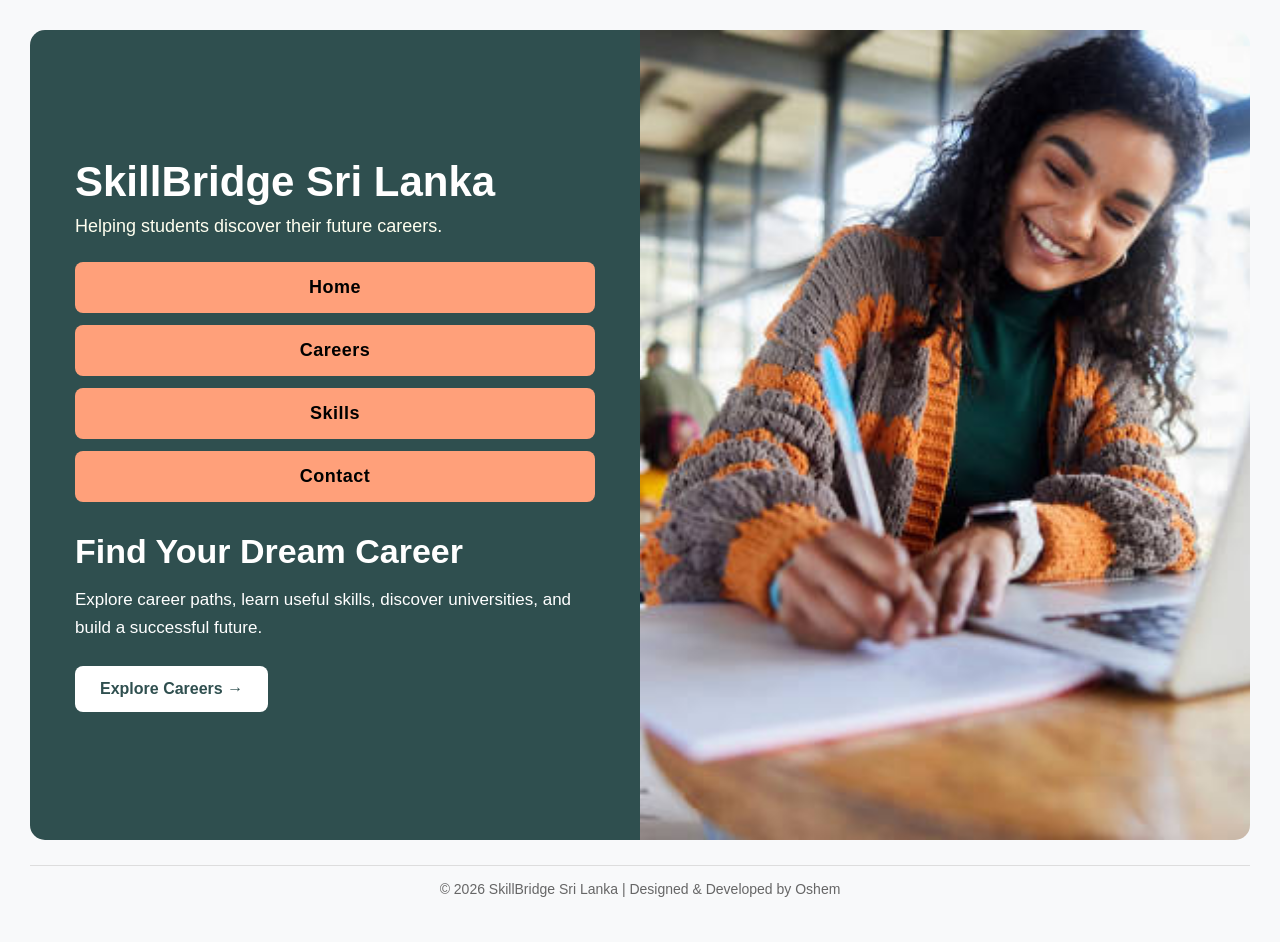
<file: index.html>
<!DOCTYPE html>
<html lang="en">

<head>
    <meta charset="UTF-8">
    <meta name="viewport" content="width=device-width, initial-scale=1.0">

    <title>SkillBridge Sri Lanka | Home</title>

    <link rel="stylesheet" href="css/style.css">
</head>

<body>

    <section class="landing">

        <!-- LEFT SIDE -->

        <div class="landing-content">

            <h1>SkillBridge Sri Lanka</h1>

            <p class="tagline">
                Helping students discover their future careers.
            </p>

            <nav>

                <a href="index.html">Home</a>

                <a href="careers.html">Careers</a>

                <a href="skills.html">Skills</a>

                <a href="contact.html">Contact</a>

            </nav>

            <h2>Find Your Dream Career</h2>

            <p class="description">

                Explore career paths, learn useful skills,
                discover universities, and build a successful future.

            </p>

            <a href="careers.html" class="btn">

                Explore Careers →

            </a>

        </div>


        <!-- RIGHT SIDE -->

        <div class="landing-image">

            <img src="images/hero.jpg"
                 alt="Students exploring career opportunities">

        </div>

    </section>

    <footer>
    <p>&copy; 2026 SkillBridge Sri Lanka | Designed & Developed by Oshem</p>
</footer>

<script src="js/script.js"></script>
</body>

</html>
</file>
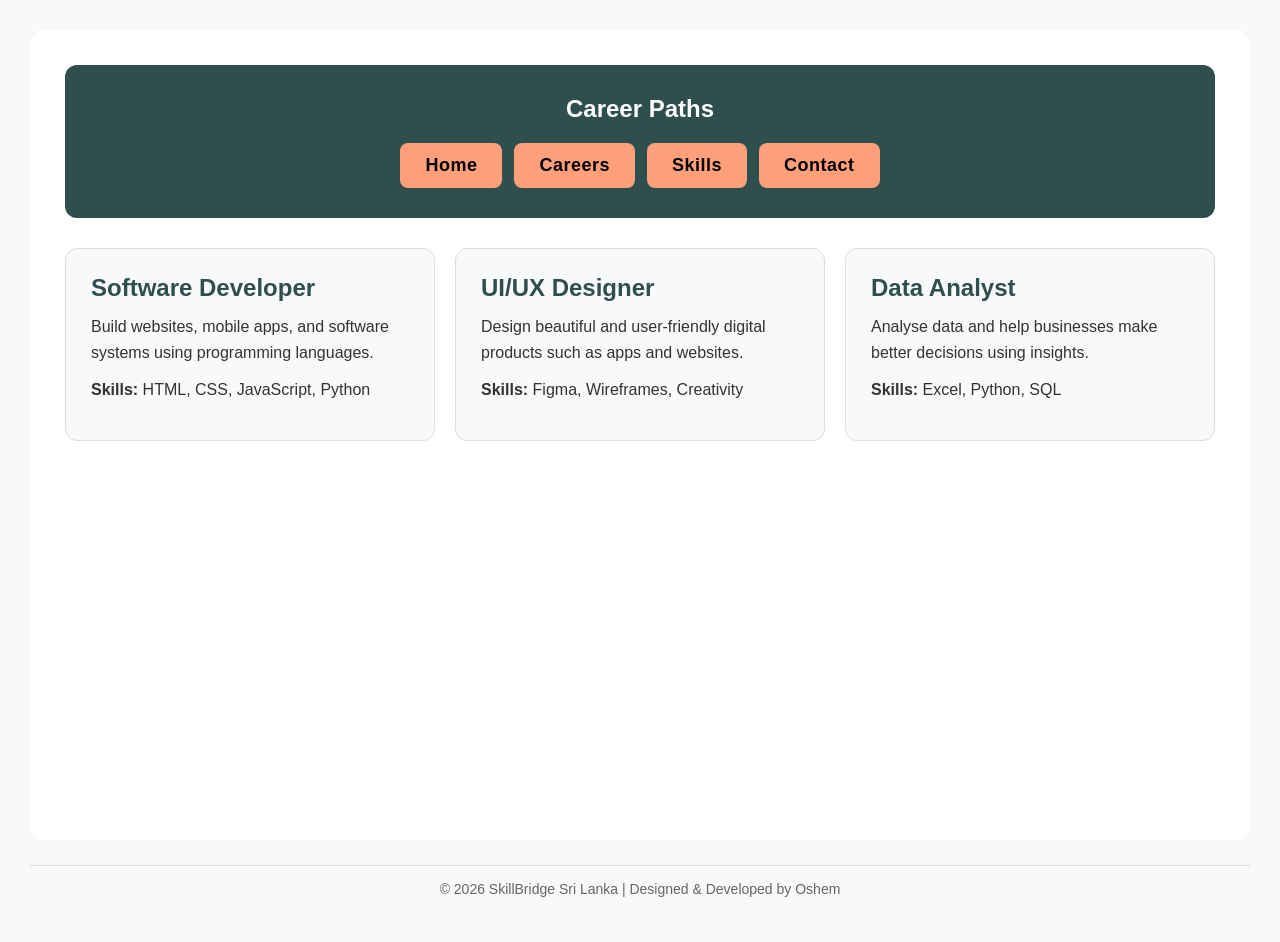
<file: careers.html>
<!DOCTYPE html>
<html lang="en">
<head>
    <meta charset="UTF-8">
    <meta name="viewport" content="width=device-width, initial-scale=1.0">
    <title>Careers | SkillBridge Sri Lanka</title>
    <link rel="stylesheet" href="css/style.css">
</head>
<body>

    <section class="page">

        <header class="page-header">
            <h1>Career Paths</h1>

            <nav class="top-nav">
                <a href="index.html">Home</a>
                <a href="careers.html">Careers</a>
                <a href="skills.html">Skills</a>
                <a href="contact.html">Contact</a>
            </nav>
        </header>

        <div class="cards">

            <div class="card">
                <h2>Software Developer</h2>
                <p>Build websites, mobile apps, and software systems using programming languages.</p>
                <p><strong>Skills:</strong> HTML, CSS, JavaScript, Python</p>
            </div>

            <div class="card">
                <h2>UI/UX Designer</h2>
                <p>Design beautiful and user-friendly digital products such as apps and websites.</p>
                <p><strong>Skills:</strong> Figma, Wireframes, Creativity</p>
            </div>

            <div class="card">
                <h2>Data Analyst</h2>
                <p>Analyse data and help businesses make better decisions using insights.</p>
                <p><strong>Skills:</strong> Excel, Python, SQL</p>
            </div>

        </div>

    </section>

    <footer>
    <p>&copy; 2026 SkillBridge Sri Lanka | Designed & Developed by Oshem</p>
</footer>

    <script src="js/script.js"></script>
</body>
</html>
</file>
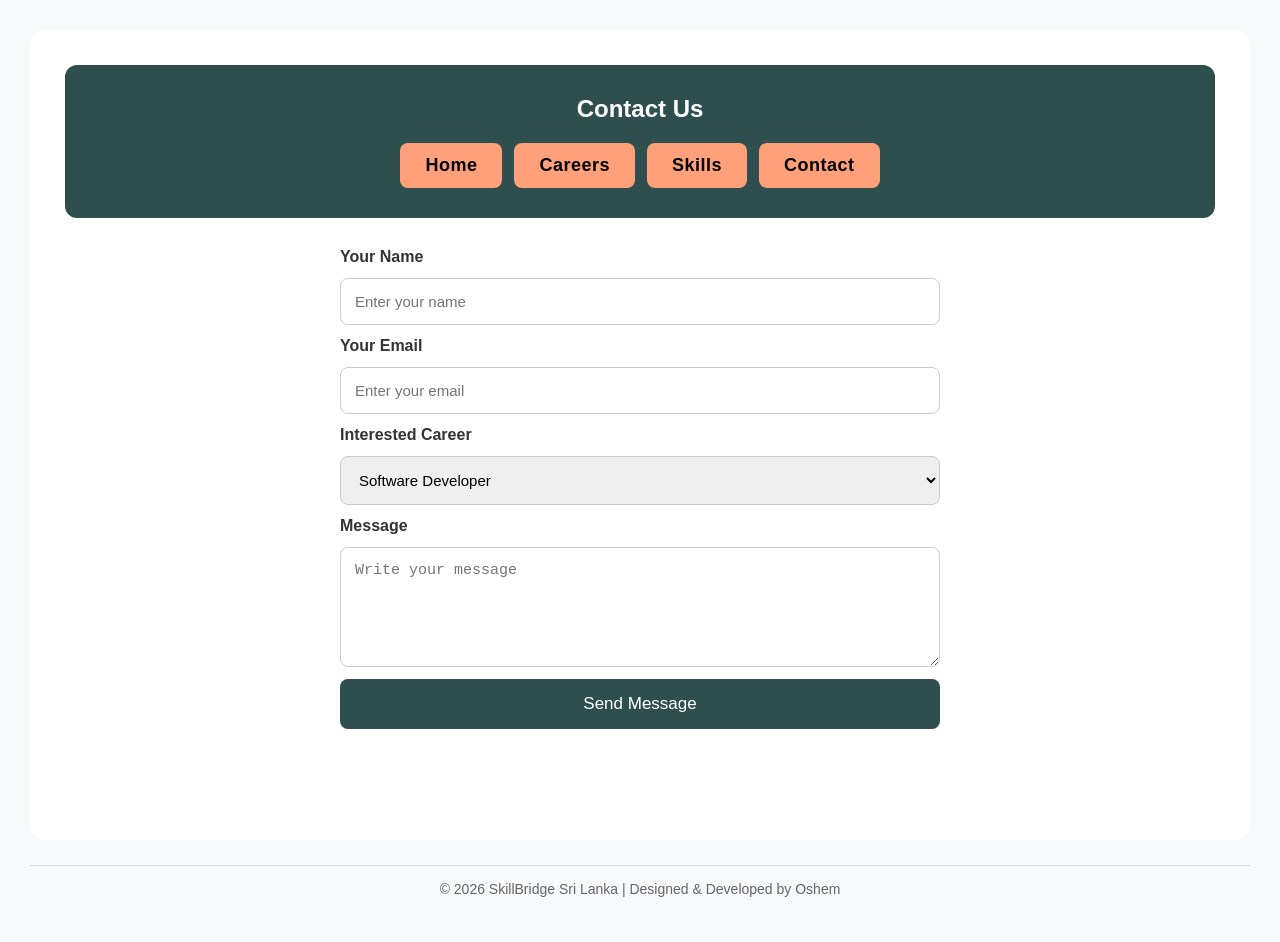
<file: contact.html>
<!DOCTYPE html>
<html lang="en">
<head>
    <meta charset="UTF-8">
    <meta name="viewport" content="width=device-width, initial-scale=1.0">
    <title>Contact | SkillBridge Sri Lanka</title>
    <link rel="stylesheet" href="css/style.css">
</head>
<body>

    <section class="page">

        <header class="page-header">
            <h1>Contact Us</h1>

            <nav class="top-nav">
                <a href="index.html">Home</a>
                <a href="careers.html">Careers</a>
                <a href="skills.html">Skills</a>
                <a href="contact.html">Contact</a>
            </nav>
        </header>

        <form>
            <label>Your Name</label>
            <input type="text" placeholder="Enter your name">

            <label>Your Email</label>
            <input type="email" placeholder="Enter your email">

            <label>Interested Career</label>
            <select>
                <option>Software Developer</option>
                <option>UI/UX Designer</option>
                <option>Data Analyst</option>
            </select>

            <label>Message</label>
            <textarea placeholder="Write your message"></textarea>

            <button type="submit">Send Message</button>
        </form>

    </section>

    <footer>
    <p>&copy; 2026 SkillBridge Sri Lanka | Designed & Developed by Oshem</p>
</footer>

    <script src="js/script.js"></script>
</body>
</html>
</file>
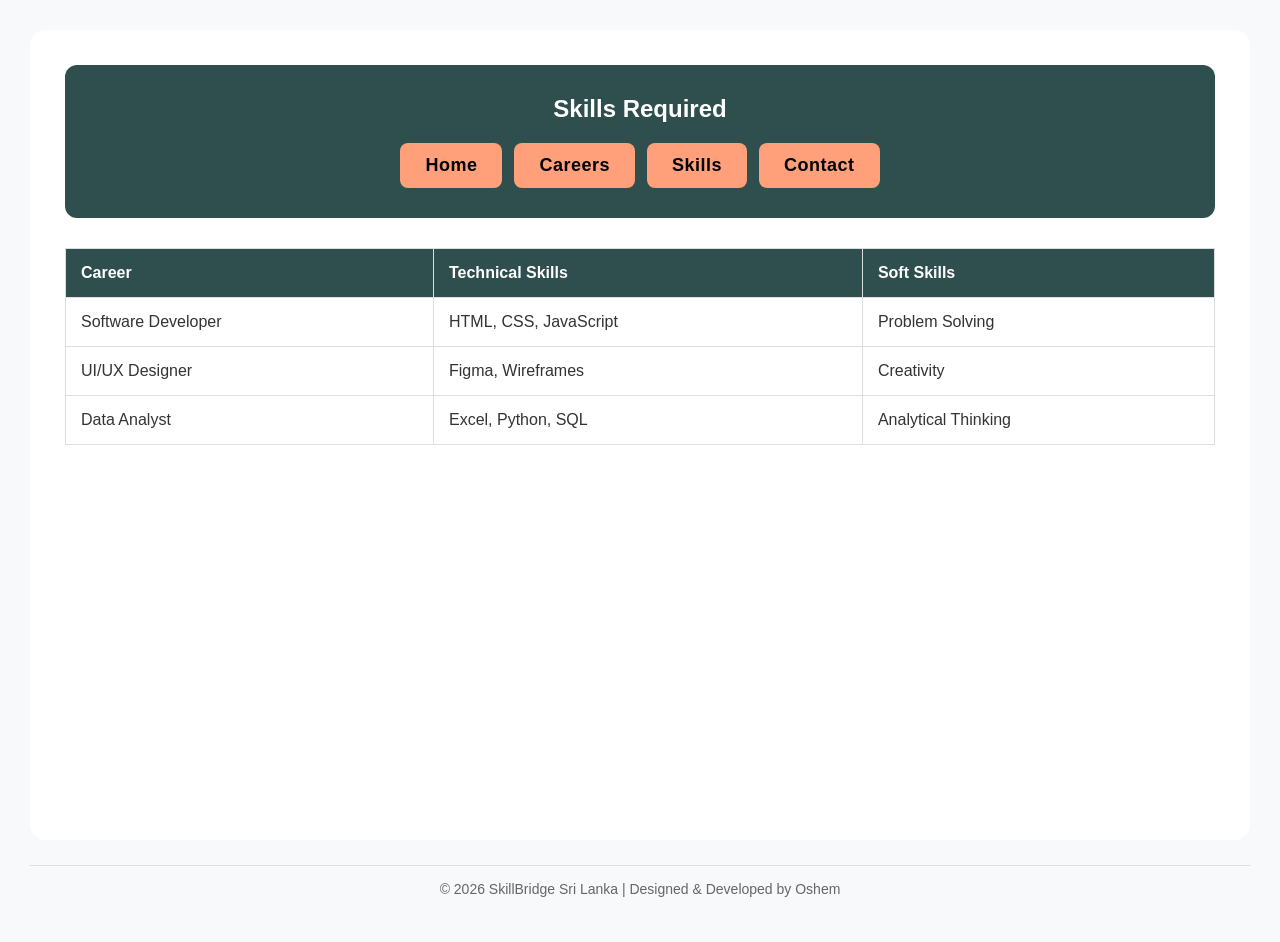
<file: skills.html>
<!DOCTYPE html>
<html lang="en">
<head>
    <meta charset="UTF-8">
    <meta name="viewport" content="width=device-width, initial-scale=1.0">
    <title>Skills | SkillBridge Sri Lanka</title>
    <link rel="stylesheet" href="css/style.css">
</head>
<body>

    <section class="page">

        <header class="page-header">
            <h1>Skills Required</h1>

            <nav class="top-nav">
                <a href="index.html">Home</a>
                <a href="careers.html">Careers</a>
                <a href="skills.html">Skills</a>
                <a href="contact.html">Contact</a>
            </nav>
        </header>

        <table>
            <tr>
                <th>Career</th>
                <th>Technical Skills</th>
                <th>Soft Skills</th>
            </tr>
            <tr>
                <td>Software Developer</td>
                <td>HTML, CSS, JavaScript</td>
                <td>Problem Solving</td>
            </tr>
            <tr>
                <td>UI/UX Designer</td>
                <td>Figma, Wireframes</td>
                <td>Creativity</td>
            </tr>
            <tr>
                <td>Data Analyst</td>
                <td>Excel, Python, SQL</td>
                <td>Analytical Thinking</td>
            </tr>
        </table>

    </section>

    <footer>
    <p>&copy; 2026 SkillBridge Sri Lanka | Designed & Developed by Oshem</p>
</footer>

<script src="js/script.js"></script>
</body>
</html>
</file>
<file: css/style.css>
*{
    margin: 0;
    padding: 0;
    box-sizing: border-box;
}

body{
    font-family: Arial, Helvetica, sans-serif;
    background-color: #F8F9FA;
    padding: 30px;
    color: #333;
}

/* HOME PAGE */

.landing{
    display: flex;
    min-height: 90vh;
}

.landing-content{
    width: 50%;
    background-color: darkslategray;
    color: white;
    padding: 45px;
    border-radius: 15px 0 0 15px;

    display: flex;
    flex-direction: column;
    justify-content: center;
}

.landing-content h1{
    font-size: 42px;
    margin-bottom: 10px;
}

.tagline{
    margin-bottom: 25px;
    color: ivory;
    font-size: 18px;
}

nav{
    display: flex;
    flex-direction: column;
    gap: 12px;
    margin-bottom: 30px;
}

nav a{
    background-color: lightsalmon;
    color: black;
    text-decoration: none;
    padding: 15px;
    border-radius: 8px;
    text-align: center;
    font-size: 18px;
    font-weight: 700;
    letter-spacing: 0.5px;
    transition: 0.3s;
}

nav a:hover{
    background-color: white;
    color: darkslategray;
    transform: translateX(8px);
}

.landing-content h2{
    font-size: 34px;
    margin-bottom: 15px;
}

.description{
    line-height: 1.6;
    margin-bottom: 25px;
    font-size: 17px;
}

.btn{
    background-color: white;
    color: darkslategray;
    text-decoration: none;
    padding: 14px 25px;
    border-radius: 8px;
    width: fit-content;
    font-weight: bold;
}

.landing-image{
    width: 50%;
}

.landing-image img{
    width: 100%;
    height: 100%;
    object-fit: cover;
    display: block;
    border-radius: 0 15px 15px 0;
}

/* INNER PAGES */

.page{
    background-color: white;
    border-radius: 15px;
    padding: 35px;
    min-height: 90vh;
}

.page-header{
    background-color: darkslategray;
    padding: 30px;
    border-radius: 12px;
    margin-bottom: 30px;
    text-align: center;
}

.page-header h1{
    color: white;
    margin-bottom: 20px;
}

.top-nav{
    display: flex;
    flex-direction: row;
    justify-content: center;
    gap: 12px;
    margin-bottom: 0;
}

.top-nav a{
    padding: 12px 25px;
}

/* CAREER CARDS */

.cards{
    display: flex;
    gap: 20px;
}

.card{
    background-color: #F8F9FA;
    padding: 25px;
    border-radius: 12px;
    width: 33.33%;
    border: 1px solid #ddd;
}

.card h2{
    color: darkslategray;
    margin-bottom: 12px;
}

.card p{
    line-height: 1.6;
    margin-bottom: 12px;
}

/* TABLE */

table{
    width: 100%;
    border-collapse: collapse;
}

th{
    background-color: darkslategray;
    color: white;
}

th, td{
    padding: 15px;
    border: 1px solid #ddd;
    text-align: left;
}

/* FORM */

form{
    display: flex;
    flex-direction: column;
    gap: 12px;
    max-width: 600px;
    margin: auto;
}

label{
    font-weight: bold;
}

input, textarea, select{
    padding: 14px;
    border: 1px solid #ccc;
    border-radius: 8px;
    font-size: 15px;
}

textarea{
    height: 120px;
}

button{
    background-color: darkslategray;
    color: white;
    border: none;
    padding: 15px;
    border-radius: 8px;
    font-size: 17px;
    cursor: pointer;
}

button:hover{
    background-color: seagreen;
}

footer{
    margin-top: 25px;
    padding: 15px;
    text-align: center;
    font-size: 14px;
    color: #666;
    border-top: 1px solid #ddd;
}
</file>
